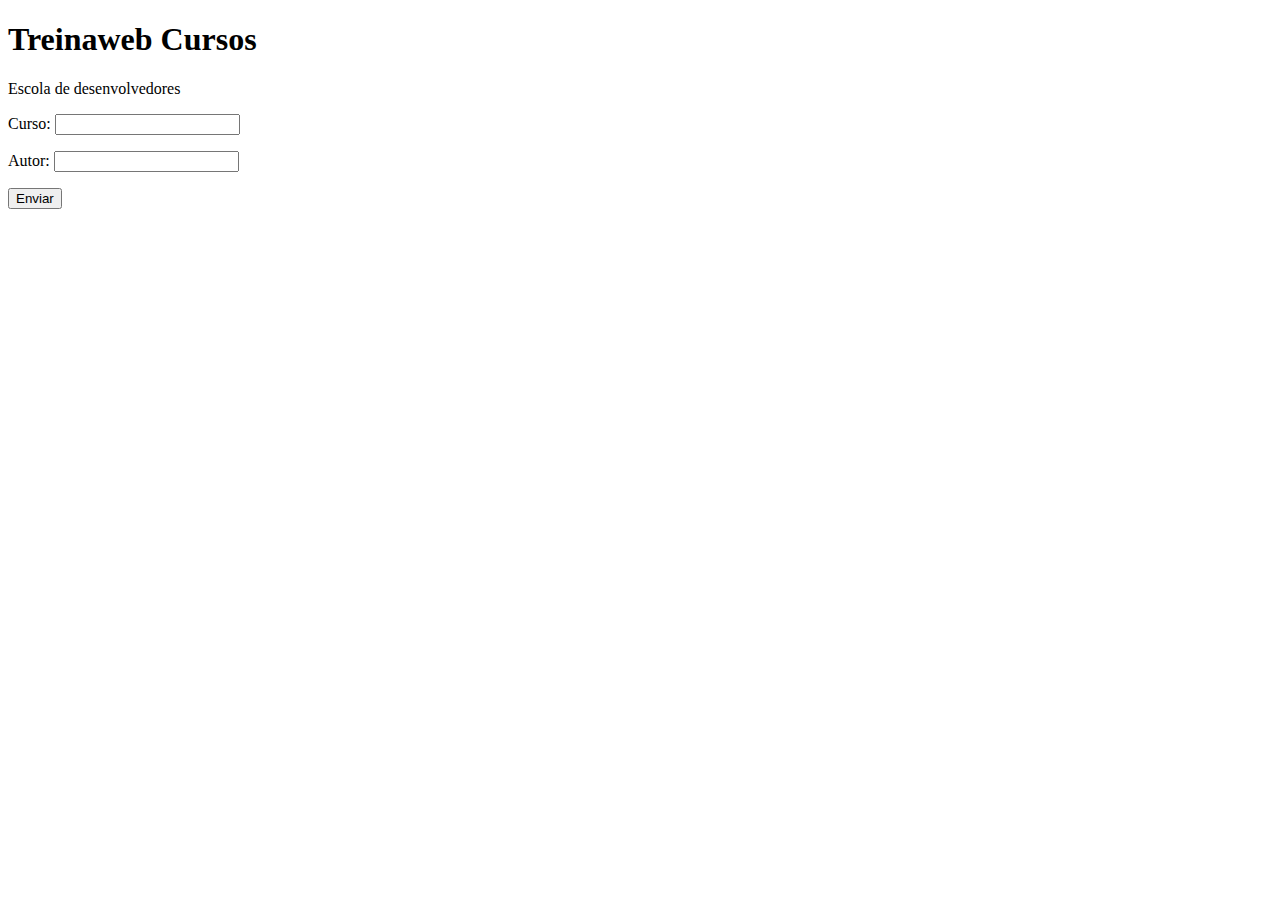
<file: http/pagina.html>
<!DOCTYPE html>
<html lang="pt-br">
  <head>
    <meta charset="UTF-8" />
    <meta http-equiv="X-UA-Compatible" content="IE=edge" />
    <meta name="viewport" content="width=device-width, initial-scale=1.0" />
    <title>Página Inicial</title>
  </head>
  <body>
    <h1>Treinaweb Cursos</h1>
    <p>Escola de desenvolvedores</p>
    
    <!-- 
      Caso não informado o action - O recurso será o arquivo atual, no caso: pagina.html
      O method padrão é o GET
     -->
    <form method="GET">
      <p>
        <label for="Curso">Curso:</label>
        <input type="text" name="curso" id="Curso">
      </p>
      <p>
        <label for="Autor">Autor:</label>
        <input type="text" name="autor" id="Autor">
      </p>
      <input type="submit" value="Enviar">
    </form>
  </body>
</html>
</file>
